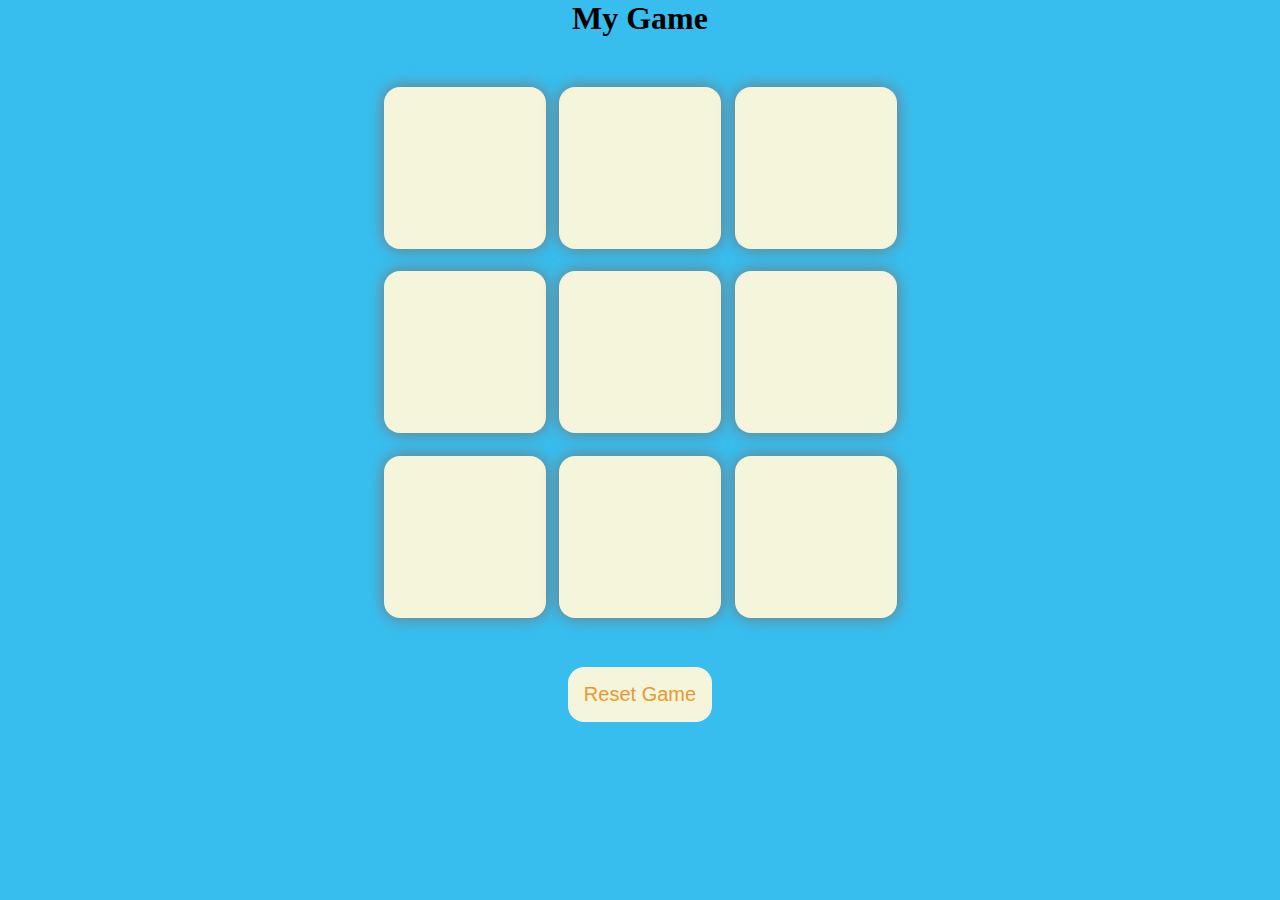
<file: Tic Tac Toc Game/index.html>
<!DOCTYPE html>
<html lang="en">
<head>
    <meta charset="UTF-8">
    <meta name="viewport" content="width=device-width, initial-scale=1.0">
    <link rel="stylesheet" href="style.css">

    <title>Tic Tac Toe Game</title>
</head>
<body>
    <div class="msg-container hide">
        <p id="msg">Winner</p>
        <button id="new-btn">New Game</button>
    </div>
    <main>
    <h1>My Game</h1>
    <div class="container">
    <div class="game">
        <button class="box"></button>
        <button class="box"></button>
        <button class="box"></button>
        <button class="box"></button>
        <button class="box"></button>
        <button class="box"></button>
        <button class="box"></button>
        <button class="box"></button>
        <button class="box"></button>        
    </div>
    </div>
    <button id="reset-btn">Reset Game</button>
    </main>
    <script src="app.js"></script>
</body>
</html>
</file>
<file: Tic Tac Toc Game/style.css>
*{
    margin: 0;
    padding: 0;
}

body{
    background-color: rgb(55, 190, 239);
    text-align: center;
}
.container{
    height: 70vh;
     display: flex;
    justify-content: center;
    align-items: center;  
}
.game{
    height: 60vmin;
    width: 60vmin;
    display: flex;
    flex-wrap: wrap;
    justify-content: center;
    align-items: center;
    gap: 1.5vmin;
}
.box{
    height:18vmin;
    width: 18vmin;
    border-radius: 1rem;
    border: none;
    box-shadow: 0 0 1rem rgb(118, 117, 117);
    font-size: 8vmin;
    color: rgb(233, 152, 47);
    background-color: beige;
}
#reset-btn{
    padding: 1rem;
    font-size: 1.25rem;
    background-color: beige;
    color: rgb(233, 152, 47);;   
    border-radius: 1rem;
    border: none; 
}

#new-btn{
        padding: 1rem;
    font-size: 1.25rem;
    background-color: beige;
    color: rgb(233, 152, 47);;   
    border-radius: 1rem;
    border: none; 
    }

#msg{
    color: beige;
    font-size: 8vmin;
}    

.msg-container{
    height: 100vmin;
    display: flex;
    justify-content: center;
    align-items: center;
    flex-direction: column;
    gap: 4rem;
}
.hide{
    display: none;
}
</file>
